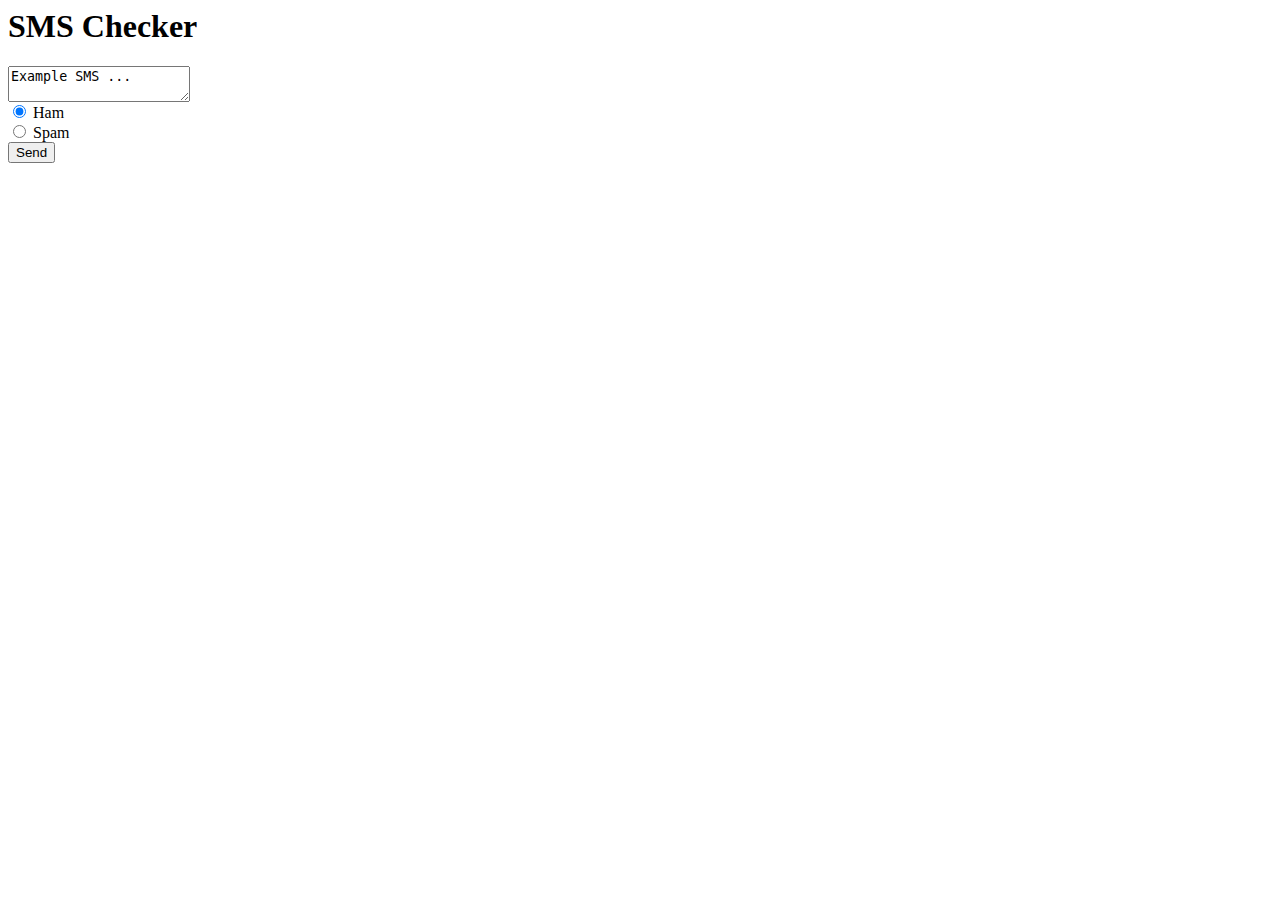
<file: target/classes/templates/sms/index.html>
<html>
<head>
<meta charset="UTF-8" />
<title>SMS Checker</title>
<link rel="stylesheet" th:href="@{/sms/format.css}" />
<script src="https://code.jquery.com/jquery-3.6.0.min.js"></script>
<script th:src="@{/sms/script.js}"></script>
</head>
<body>
<span id="hostname" th:text="${hostname}"></span>
<h1>SMS Checker</h1>

<form>

<textarea>Example SMS ...</textarea><br />

<div class="radio">
	<input type="radio" name="guess" value="ham" checked="checked" /> Ham<br />
	<input type="radio" name="guess" value="spam" /> Spam<br />
</div>

<button>Send</button>
</form>

<p id="result"></p>

</body>
</html>
</file>
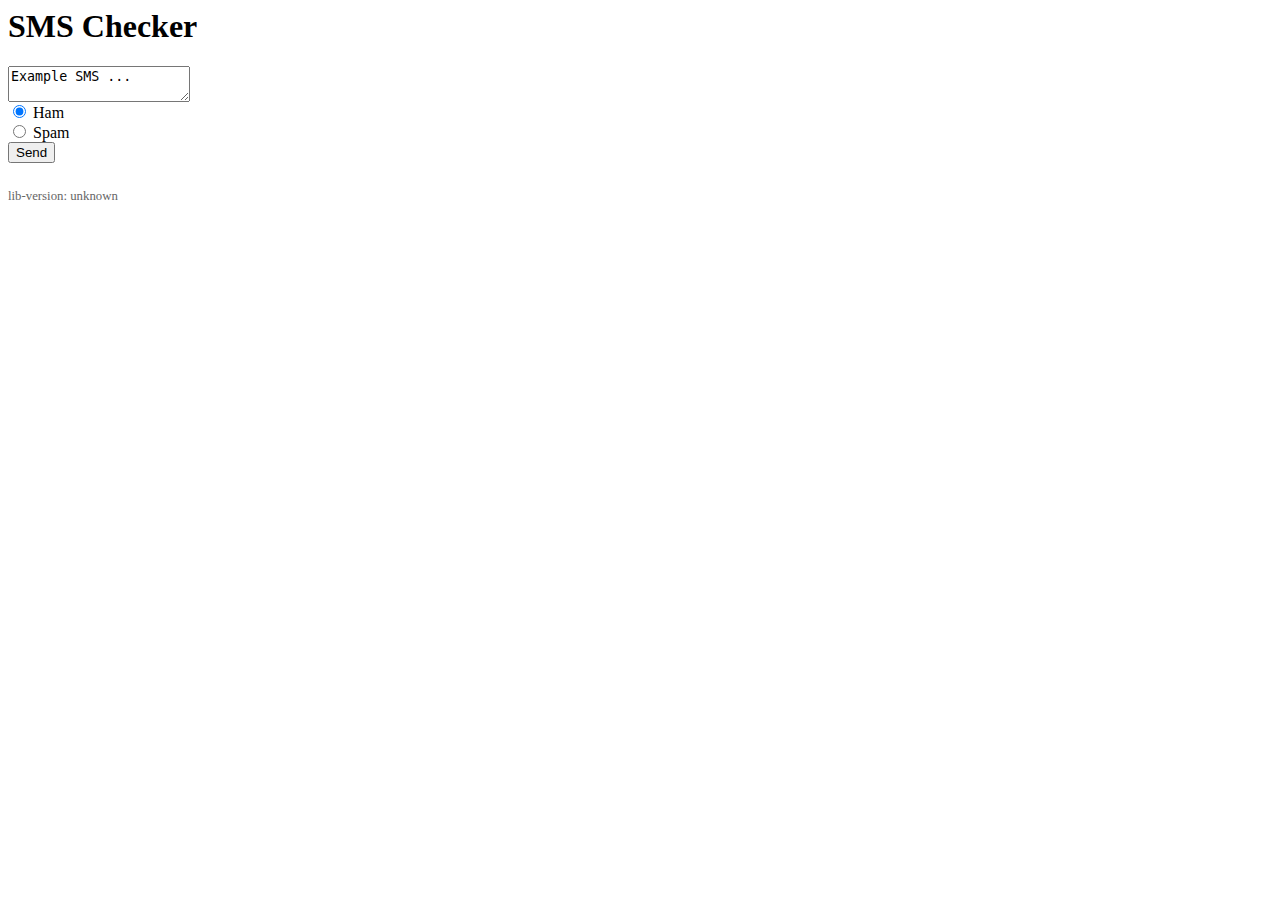
<file: src/main/resources/templates/sms/index.html>
<html>
<head>
<meta charset="UTF-8" />
<title>SMS Checker</title>
<link rel="stylesheet" th:href="@{/sms/format.css}" />
<script src="https://code.jquery.com/jquery-3.6.0.min.js"></script>
<script th:src="@{/sms/script.js}"></script>
</head>
<body>
<span id="hostname" th:text="${hostname}"></span>
<h1>SMS Checker</h1>

<form>

<textarea>Example SMS ...</textarea><br />

<div class="radio">
	<input type="radio" name="guess" value="ham" checked="checked" /> Ham<br />
	<input type="radio" name="guess" value="spam" /> Spam<br />
</div>

<button>Send</button>
</form>

<p id="result"></p>

<footer style="margin-top: 2em; font-size: 0.8em; color: #666;">
    lib-version: <span th:text="${libVersion}">unknown</span>
</footer>

</body>
</html>
</file>
